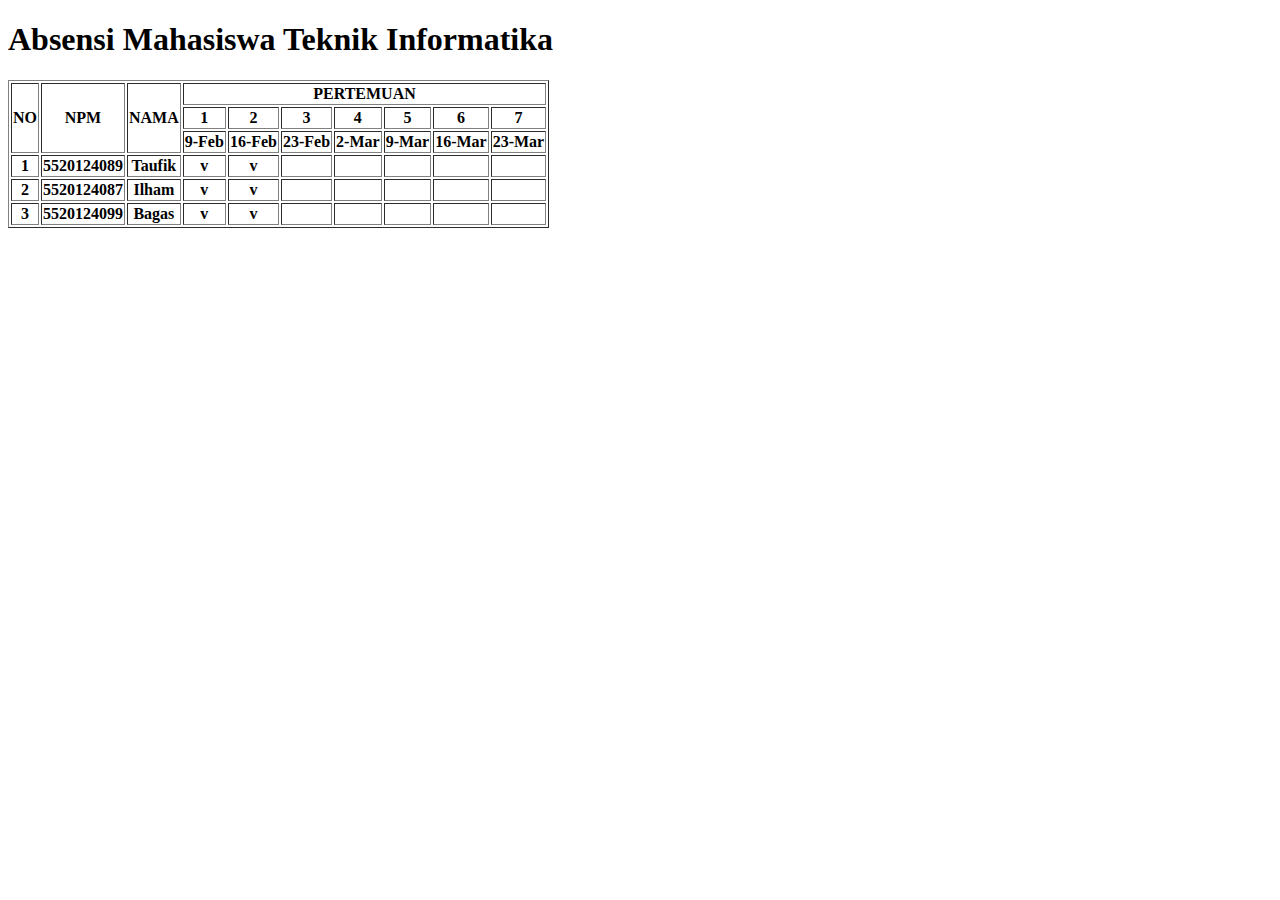
<file: Pertemuanke2/HTML/tugas1.html>
<!DOCTYPE html>
<head>
    <title>Document</title>
</head>
<body>
    <h1>Absensi Mahasiswa Teknik Informatika</h1>
    <table border="1">
        <tr>
            <th rowspan="3">NO</th>
            <th rowspan="3">NPM</th>
            <th rowspan="3">NAMA</th>
            <th colspan="7">PERTEMUAN</th>
        </tr>
        <tr>
            <th>1</th>
            <th>2</th>
            <th>3</th>
            <th>4</th>
            <th>5</th>
            <th>6</th>
            <th>7</th>

        </tr>
        <tr>
            <th>9-Feb</th>
            <th>16-Feb</th>
            <th>23-Feb</th>
            <th>2-Mar</th>
            <th>9-Mar</th>
            <th>16-Mar</th>
            <th>23-Mar</th>
        </tr>
         <tr>
            <th>1</th>
            <th>5520124089</th>
            <th>Taufik</th>
            <th>v</th>
            <th>v</th>
            <th></th>
            <th></th>
            <th></th>
            <th></th>
            <th></th>
        </tr>
        <tr>
            <th>2</th>
            <th>5520124087</th>
            <th>Ilham</th>
            <th>v</th>
            <th>v</th>
            <th></th>
            <th></th>
            <th></th>
            <th></th>
            <th></th>
        </tr>
        <tr>
            <th>3</th>
            <th>5520124099</th>
            <th>Bagas</th>
            <th>v</th>
            <th>v</th>
            <th></th>
            <th></th>
            <th></th>
            <th></th>
            <th></th>
        </tr>
    </table>
</body>
</html>
</file>
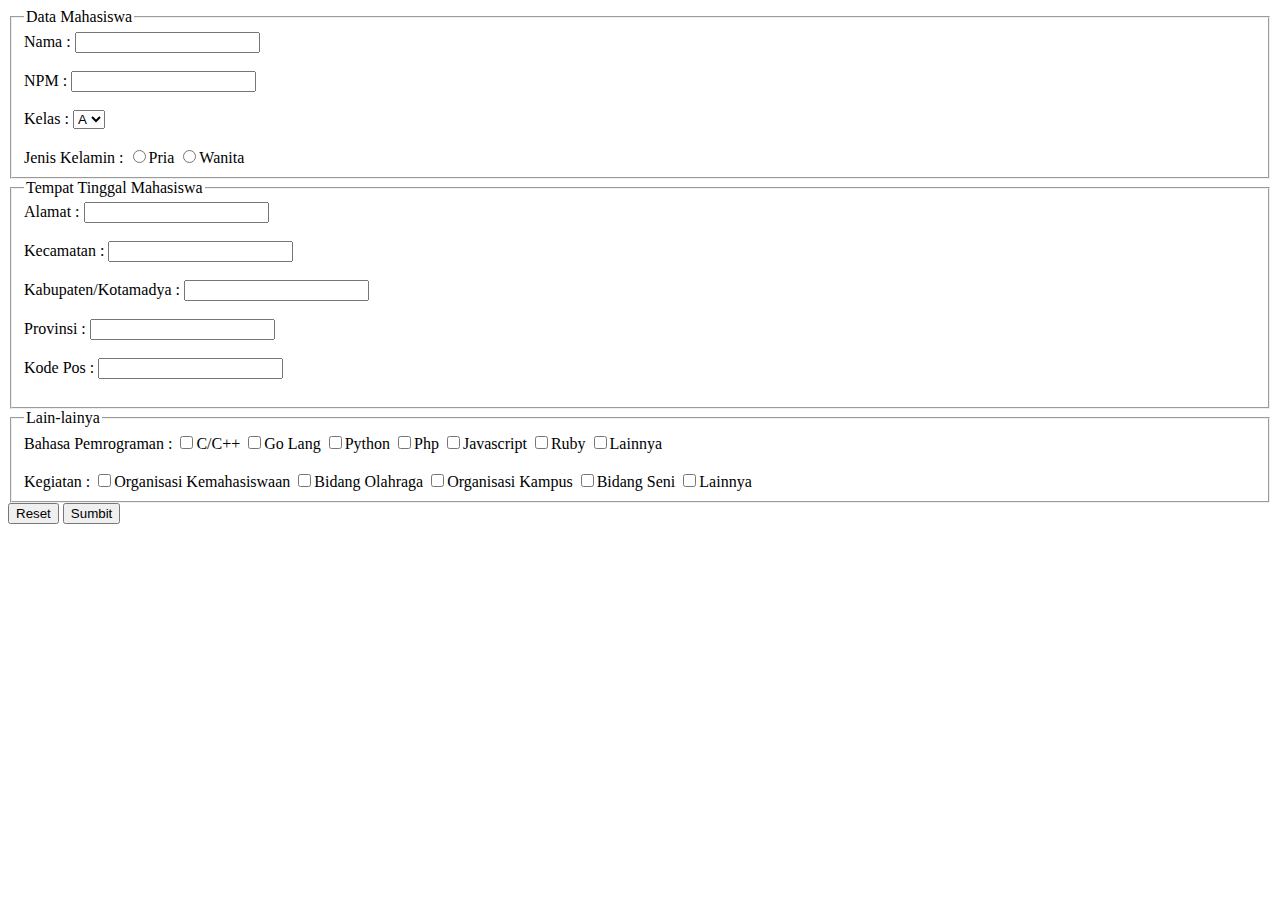
<file: Pertemuanke2/HTML/tugas2.html>
<!DOCTYPE html>
<html lang="en">

<head>
    <meta charset="UTF-8">
    <meta name="viewport" content="width=device-width, initial-scale=1.0">
    <title>Document</title>
</head>

<body>
    <form>
        <fieldset>
            <legend>Data Mahasiswa</legend>
            Nama : <input type="text"><br><br>
            NPM : <input type="text"><br><br>
            Kelas : <select name="kelas">
                <option value="A">A</option>
                <option value="B">B</option>
                <option value="C">C</option>
            </select>
            <br><br>
            Jenis Kelamin :
            <input type="radio" name="Pria">Pria
            <input type="radio" name="Pria">Wanita
        </fieldset>
        <fieldset>
            <legend>Tempat Tinggal Mahasiswa</legend>
            Alamat : <input type="text"><br><br>
            Kecamatan : <input type="text"><br><br>
            Kabupaten/Kotamadya : <input type="text"><br><br>
            Provinsi : <input type="text"><br><br>
            Kode Pos : <input type="text"><br><br>
        </fieldset>
        <fieldset>
            <legend>Lain-lainya</legend>
            Bahasa Pemrograman :
            <input type="checkbox" name="C/C++">C/C++
            <input type="checkbox" name="Go Lang">Go Lang
            <input type="checkbox" name="Python">Python
            <input type="checkbox" name="Php">Php
            <input type="checkbox" name="Javascript">Javascript
            <input type="checkbox" name="Ruby">Ruby
            <input type="checkbox" name="Lainya">Lainnya
            <br><br>
            Kegiatan :
            <input type="checkbox" name="1">Organisasi Kemahasiswaan
            <input type="checkbox" name="2">Bidang Olahraga
            <input type="checkbox" name="3">Organisasi Kampus
            <input type="checkbox" name="4">Bidang Seni
            <input type="checkbox" name="5">Lainnya
        </fieldset>
        <button>Reset</button>
        <button>Sumbit</button>
    </form>
</body>

</html>
</file>
